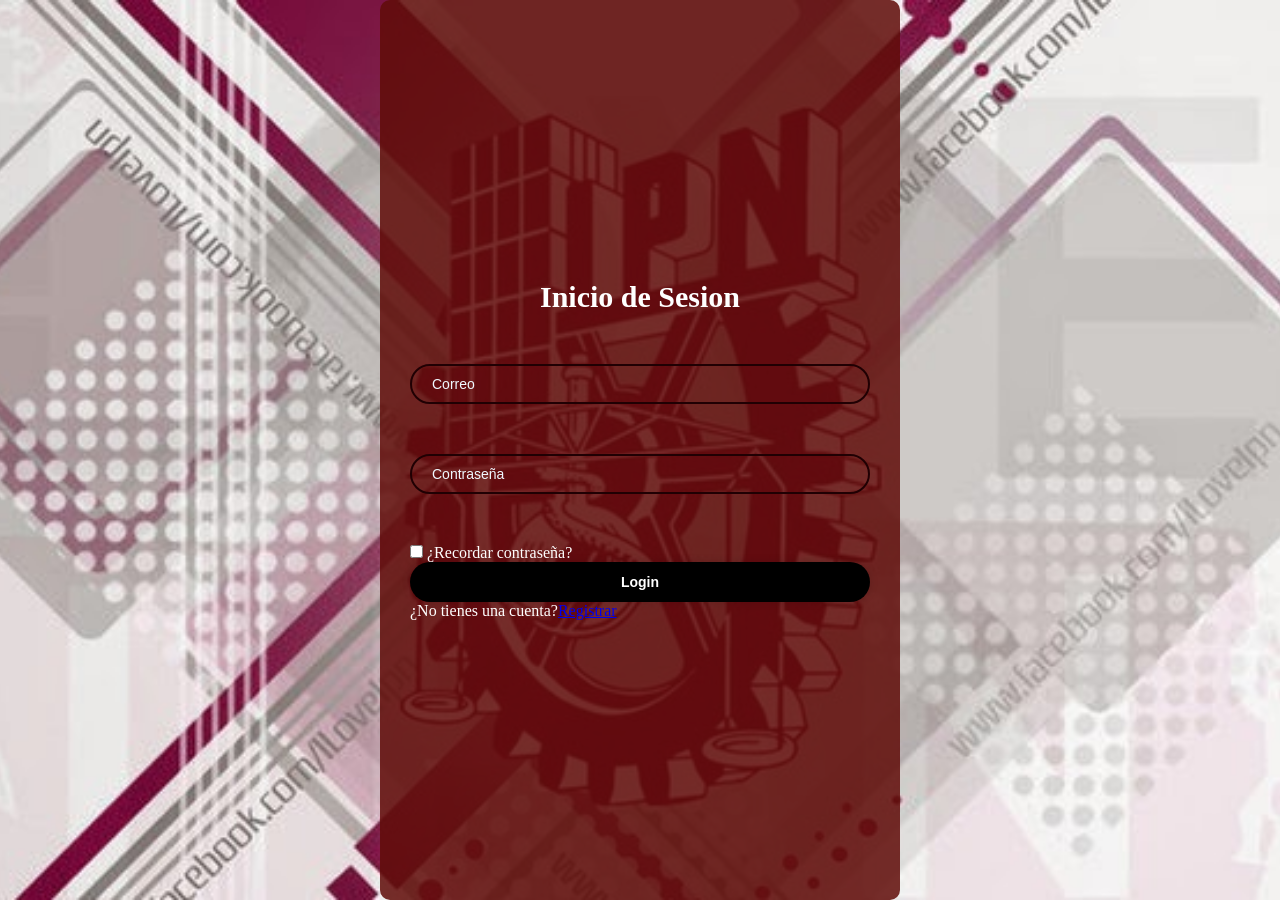
<file: Index.html>
<!DOCTYPE html>
<html lang="en">
<!-- Declaración del tipo de documento y lenguaje de la página -->

<head>
    <!-- Metadatos del documento -->
    <meta charset="UTF-8">
    <!-- Establece la codificación de caracteres del documento como UTF-8 -->
    <meta http-equiv="X-UA-Compatible" content="IE=edge">
    <!-- Compatible con Internet Explorer -->
    <meta name="viewport" content="width=device-width, initial-scale=1.0">
    <!-- Configura la vista para el diseño responsivo -->
    <title>Simulador Subestacion Electrica</title>
    <!-- Título de la página -->
    <link rel="stylesheet" href="/frontend/CSS/estiloInicio.css">
    <!-- Enlace al archivo CSS externo -->
</head>

<body>
    <!-- Cuerpo del documento -->
    <div>

    </div>
    <div class="wrapper">
        <!-- Contenedor principal con la clase 'wrapper' -->
        <form action="">
            <!-- Formulario sin acción definida -->
            <!-- Título de login -->
            <h1>Inicio de Sesion </h1>
            <!-- Caja para ingresar el usuario -->
            <div class="input-box">
                <input type="text" placeholder="Correo" required>
                <!-- Campo de texto para el nombre de usuario con placeholder y requerido -->

            </div>
            <!-- Caja para ingresar la contraseña -->
            <div class="input-box">
                <input type="password" placeholder="Contraseña" required>
                <!-- Campo de texto para la contraseña con placeholder y requerido -->

            </div>
            <!-- Crea un checkbox para recordar la información de usuario y contraseña -->
            <div class="remember-forgot">
                <label><input type="checkbox"></label>
                <!-- Checkbox para recordar la contraseña -->
                <a class="#">¿Recordar contraseña?</a>
                <!-- Enlace para la opción de recordar contraseña -->
            </div>
            <button type="submit" class="btn" formaction="frontend/views/Bienvenida.html">Login</button>

            <!-- Botón de envío del formulario con la clase 'btn' -->

            <div class="register-link">
                <!-- Contenedor para el enlace de registro -->
                <p>¿No tienes una cuenta?<a href="#">Registrar</a></p>
                <!-- Enlace para registrar una nueva cuenta -->
            </div>
        </form>
    </div>
    <!-- Fin del contenedor principal -->
</body>

</html>
</file>
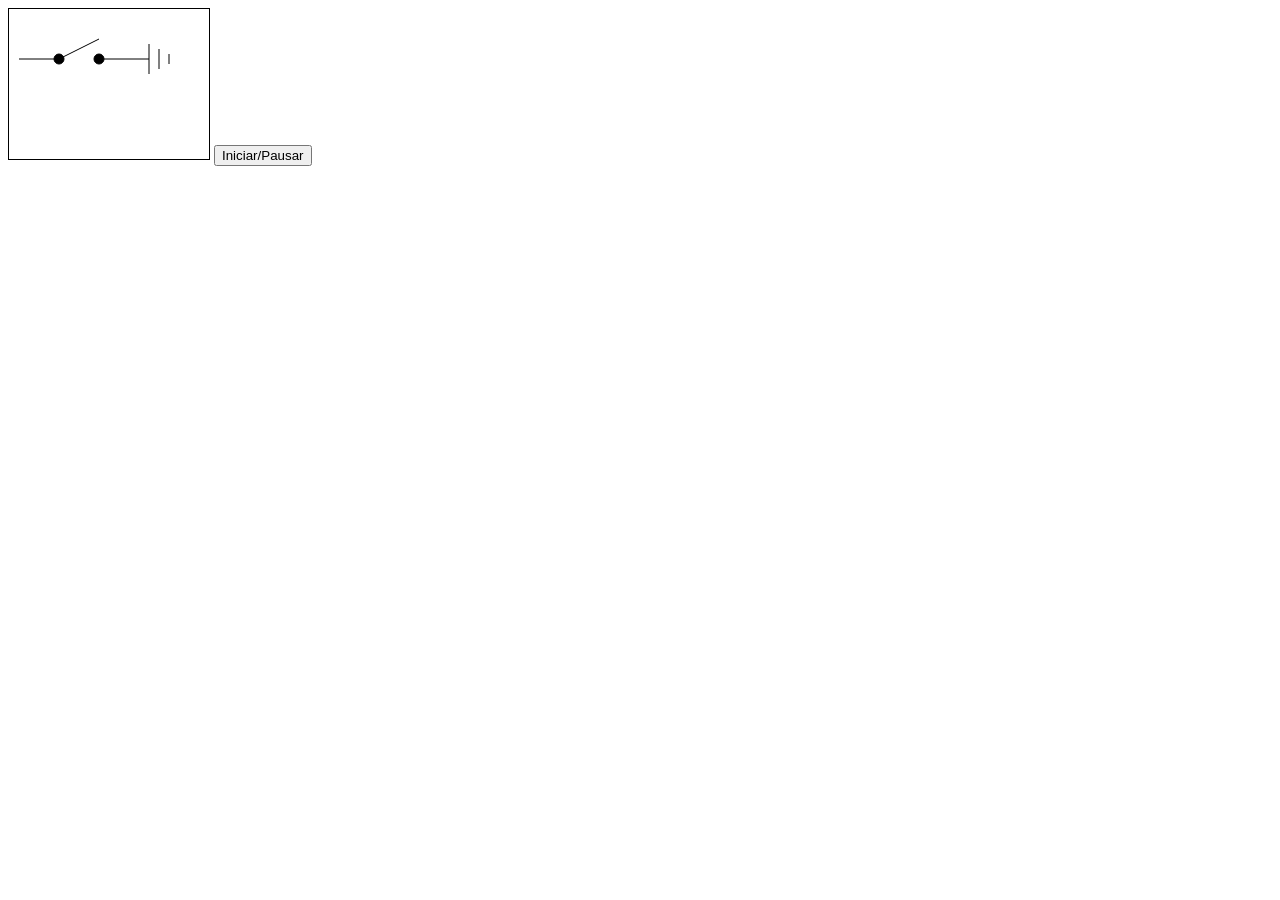
<file: PRUEBAS/draw5_2.html>
<!DOCTYPE html>
<html lang="es">

<head>
    <meta charset="UTF-8">
    <meta name="viewport" content="width=device-width, initial-scale=1.0">
    <title>Canvas Interactivo</title>
</head>

<body>
    <canvas id="myCanvas" width="200" height="150" style="border:1px solid #000;"></canvas>
    <button onclick="togglePause()">Iniciar/Pausar</button>

    <script>
        const canvas = document.getElementById("myCanvas");
        const ctx = canvas.getContext("2d");

        let isPaused = true; // Estado de pausa o reproducción
        let isHorizontal = false; // Estado de la línea (inclinada o horizontal)
        let color = "black"; // Color inicial de los círculos y la línea

        const startX = 50, startY = 50; // Punto de inicio de la línea (primer círculo)
        const endX = 90, endY = 50;     // Punto final horizontal (segundo círculo)

        // Función para dibujar la figura
        function drawFigure() {
            ctx.clearRect(0, 0, canvas.width, canvas.height); // Limpiar canvas

            // Definir color según el estado de pausa y posición de la línea
            if (isPaused) {
                color = "black"; // En pausa, color negro
            } else {
                color = isHorizontal ? "green" : "red"; // En reproducción, verde si horizontal, rojo si inclinado
            }

            // Línea horizontal inicial
            ctx.beginPath();
            ctx.moveTo(10, 50);
            ctx.lineTo(50, 50);
            ctx.stroke();

            // Primer círculo con color dinámico
            ctx.beginPath();
            ctx.arc(50, 50, 5, 0, 2 * Math.PI);
            ctx.fillStyle = color;
            ctx.fill();
            ctx.stroke();

            // Línea en ángulo o en horizontal según el estado
            ctx.beginPath();
            ctx.moveTo(startX, startY);
            if (isHorizontal) {
                ctx.lineTo(endX, endY); // Línea horizontal entre los dos círculos
            } else {
                ctx.lineTo(90, 30); // Línea en ángulo desde el mismo punto inicial
            }
            ctx.stroke();

            // Segundo círculo con color dinámico
            ctx.beginPath();
            ctx.arc(90, 50, 5, 0, 2 * Math.PI);
            ctx.fillStyle = color;
            ctx.fill();
            ctx.stroke();

            // Línea horizontal
            ctx.beginPath();
            ctx.moveTo(95, 50);
            ctx.lineTo(140, 50);
            ctx.stroke();

            // Símbolo de puesta a tierra
            ctx.beginPath();
            ctx.moveTo(140, 35);
            ctx.lineTo(140, 65);
            ctx.stroke();

            ctx.beginPath();
            ctx.moveTo(150, 40);
            ctx.lineTo(150, 60);
            ctx.stroke();

            ctx.beginPath();
            ctx.moveTo(160, 45);
            ctx.lineTo(160, 55);
            ctx.stroke();
        }

        // Función para alternar el estado de pausa
        function togglePause() {
            isPaused = !isPaused; // Cambia el estado de pausa
            drawFigure(); // Redibujar la figura con el color según el estado de pausa
        }

        // Función para detectar clic y alternar entre estado inclinado y horizontal
        canvas.addEventListener("click", function (event) {
            if (!isPaused) { // Solo permite el ajuste de la línea si no está en pausa
                const rect = canvas.getBoundingClientRect();
                const x = event.clientX - rect.left;
                const y = event.clientY - rect.top;

                // Detecta si el clic está cerca de la línea inclinada (posición aproximada)
                if (x >= startX - 10 && x <= endX + 10 && y >= startY - 10 && y <= endY + 10) {
                    isHorizontal = !isHorizontal; // Alterna entre inclinado y horizontal
                    drawFigure();
                }
            }
        });

        // Dibujar la figura inicial
        drawFigure();
    </script>
</body>

</html>
</file>
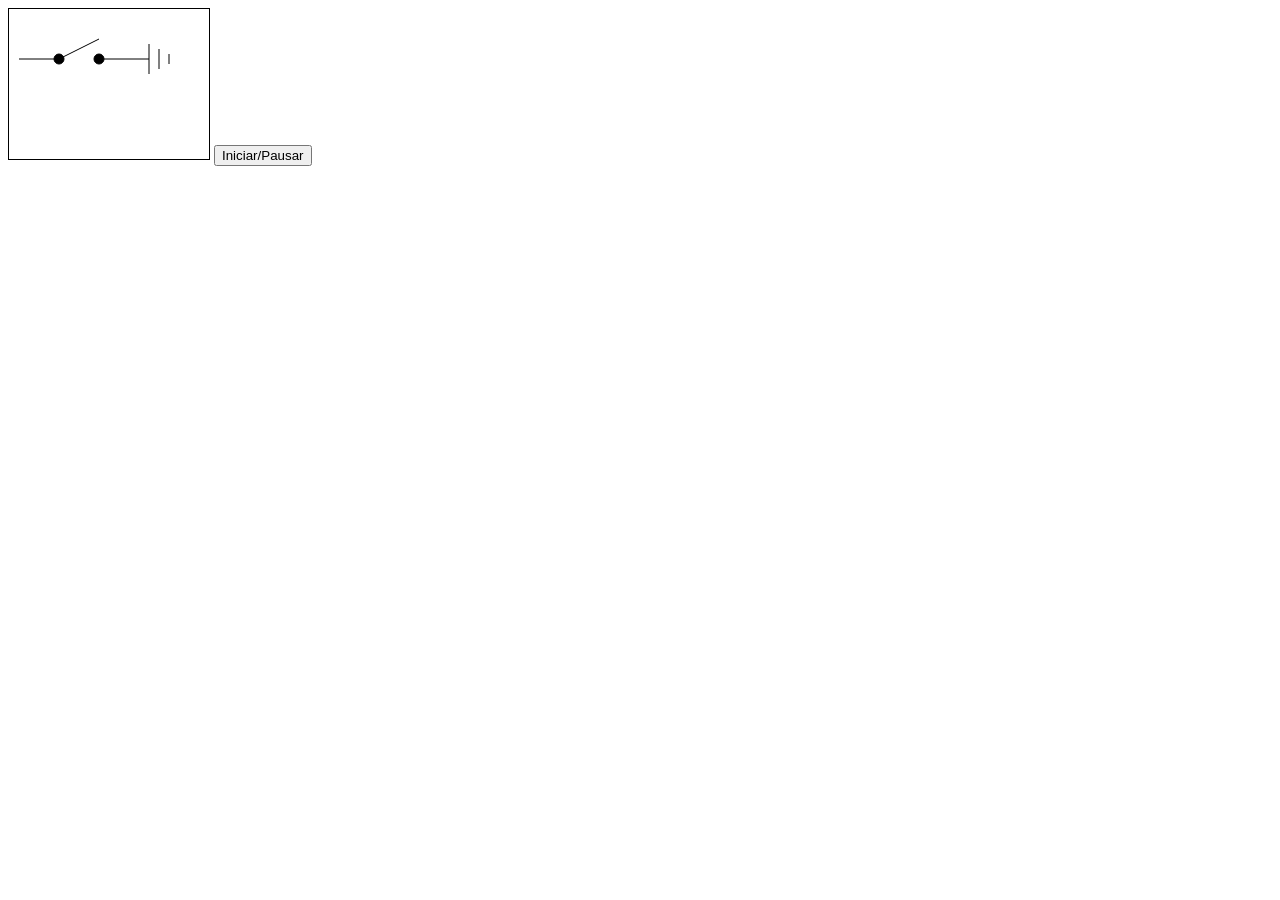
<file: PRUEBAS/draw5_2_1.html>
<!DOCTYPE html>
<html lang="es">

<head>
    <meta charset="UTF-8">
    <meta name="viewport" content="width=device-width, initial-scale=1.0">
    <title>Canvas Interactivo</title>
</head>

<body>
    <canvas id="myCanvas" width="200" height="150" style="border:1px solid #000;"></canvas>
    <button onclick="togglePause()">Iniciar/Pausar</button>

    <script>
        const canvas = document.getElementById("myCanvas");
        const ctx = canvas.getContext("2d");

        let isPaused = true; // Estado de pausa o reproducción
        let isHorizontal = false; // Estado de la línea (inclinada o horizontal)
        let color = "black"; // Color inicial de los círculos y la línea

        const startX = 50, startY = 50; // Punto de inicio de la línea (primer círculo)
        const endX = 90, endY = 50;     // Punto final horizontal (segundo círculo)

        // Función para dibujar la figura
        function drawFigure() {
            ctx.clearRect(0, 0, canvas.width, canvas.height); // Limpiar canvas

            // Definir color según el estado de pausa y posición de la línea
            if (isPaused) {
                color = "black"; // En pausa, color negro
            } else {
                color = isHorizontal ? "green" : "red"; // En reproducción, verde si horizontal, rojo si inclinado
            }

            // Línea horizontal inicial
            ctx.beginPath();
            ctx.moveTo(10, 50);
            ctx.lineTo(50, 50);
            ctx.stroke();

            // Primer círculo con color dinámico
            ctx.beginPath();
            ctx.arc(50, 50, 5, 0, 2 * Math.PI);
            ctx.fillStyle = color;
            ctx.fill();
            ctx.stroke();

            // Línea en ángulo o en horizontal según el estado
            ctx.beginPath();
            ctx.moveTo(startX, startY);
            if (isHorizontal) {
                ctx.lineTo(endX, endY); // Línea horizontal entre los dos círculos
            } else {
                ctx.lineTo(90, 30); // Línea en ángulo desde el mismo punto inicial
            }
            ctx.stroke();

            // Segundo círculo con color dinámico
            ctx.beginPath();
            ctx.arc(90, 50, 5, 0, 2 * Math.PI);
            ctx.fillStyle = color;
            ctx.fill();
            ctx.stroke();

            // Línea horizontal
            ctx.beginPath();
            ctx.moveTo(95, 50);
            ctx.lineTo(140, 50);
            ctx.stroke();

            // Símbolo de puesta a tierra
            ctx.beginPath();
            ctx.moveTo(140, 35);
            ctx.lineTo(140, 65);
            ctx.stroke();

            ctx.beginPath();
            ctx.moveTo(150, 40);
            ctx.lineTo(150, 60);
            ctx.stroke();

            ctx.beginPath();
            ctx.moveTo(160, 45);
            ctx.lineTo(160, 55);
            ctx.stroke();
        }

        // Función para alternar el estado de pausa
        function togglePause() {
            isPaused = !isPaused; // Cambia el estado de pausa
            drawFigure(); // Redibujar la figura con el color según el estado de pausa
        }

        // Función para detectar clic y alternar entre estado inclinado y horizontal
        canvas.addEventListener("click", function (event) {
            if (isPaused) { // Solo permite el ajuste de la línea si está en pausa
                const rect = canvas.getBoundingClientRect();
                const x = event.clientX - rect.left;
                const y = event.clientY - rect.top;

                // Detecta si el clic está cerca de la línea inclinada (posición aproximada)
                if (x >= startX - 10 && x <= endX + 10 && y >= startY - 10 && y <= endY + 10) {
                    isHorizontal = !isHorizontal; // Alterna entre inclinado y horizontal
                    drawFigure();
                }
            }
        });

        // Dibujar la figura inicial
        drawFigure();
    </script>
</body>

</html>
</file>
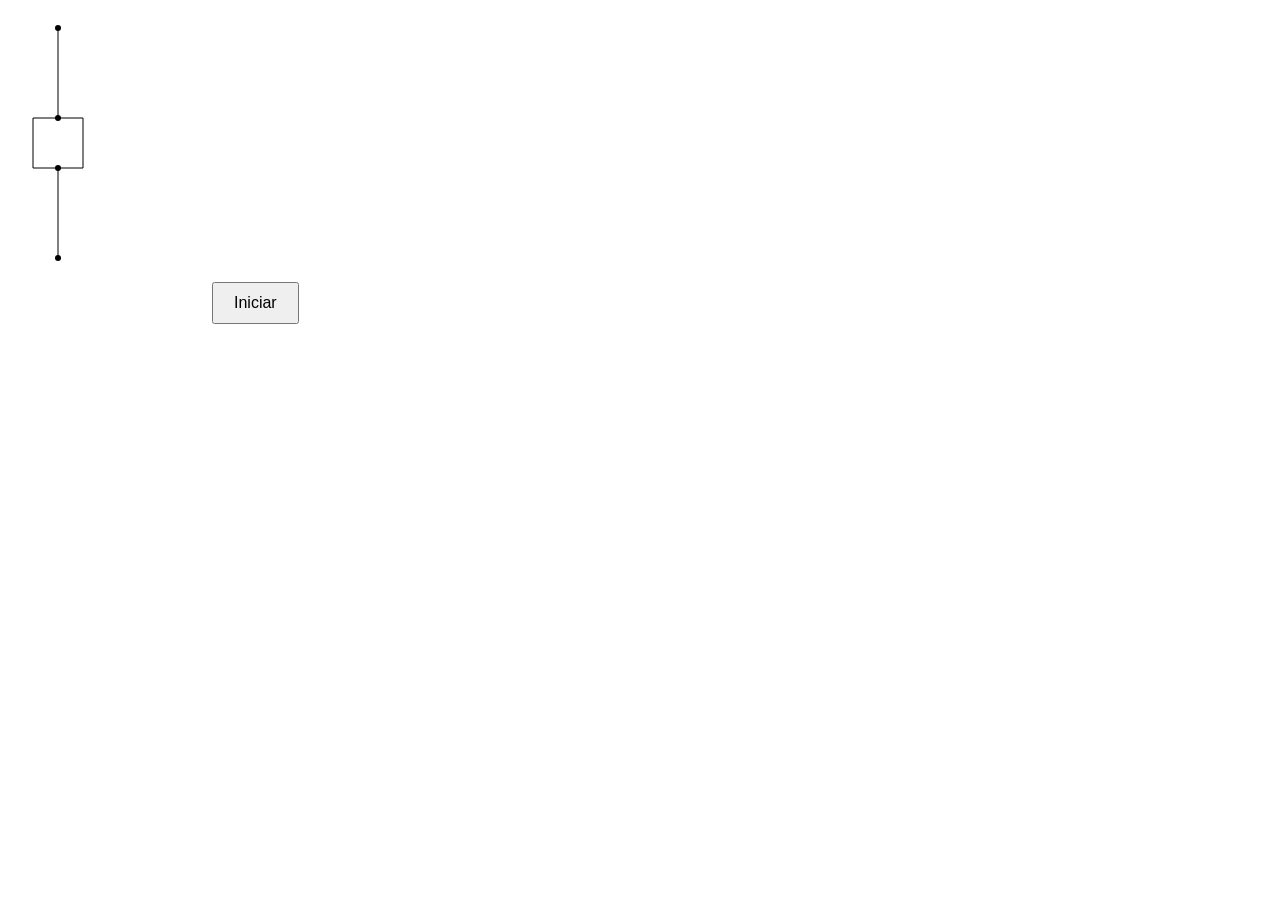
<file: PRUEBAS/draw6_2.html>
<!DOCTYPE html>
<html lang="es">

<head>
    <meta charset="UTF-8">
    <meta name="viewport" content="width=device-width, initial-scale=1.0">
    <title>Dibujo con Canvas</title>
    <style>
        /* Estilos para el botón */
        #toggleButton {
            padding: 10px 20px;
            font-size: 16px;
            margin-top: 20px;
        }
    </style>
</head>

<body>
    <canvas id="miCanvas" width="200" height="300"></canvas>

    <button id="toggleButton" onclick="toggleEstado()">Iniciar</button>

    <script>
        // Obtener el contexto del canvas
        const canvas = document.getElementById('miCanvas');
        const ctx = canvas.getContext('2d');

        let lineColor = "black"; // Color inicial de todas las líneas
        const rayoColor = "orange"; // Color del rayo (no cambia)
        let estadoIniciado = false; // Estado inicial de "pausado"

        // Función para dibujar la escena completa
        function dibujarEscena() {
            ctx.clearRect(0, 0, canvas.width, canvas.height); // Limpiar el canvas

            // Dibujar la primera línea vertical
            ctx.beginPath();
            ctx.strokeStyle = lineColor;
            ctx.moveTo(50, 20); // Punto de inicio (x, y)
            ctx.lineTo(50, 110); // Punto final en el borde superior del cuadrado
            ctx.stroke();

            // Dibujar puntos en el inicio y final de la primera línea
            ctx.beginPath();
            ctx.arc(50, 20, 3, 0, 2 * Math.PI); // Punto en el inicio
            ctx.fillStyle = lineColor;
            ctx.fill();

            ctx.beginPath();
            ctx.arc(50, 110, 3, 0, 2 * Math.PI); // Punto en el borde superior del cuadrado
            ctx.fill();

            // Dibujar el cuadrado con el color del borde actual
            ctx.beginPath();
            ctx.strokeStyle = lineColor;
            ctx.rect(25, 110, 50, 50); // x, y, ancho, alto
            ctx.stroke();

            // Dibujar la segunda línea vertical debajo del cuadrado
            ctx.beginPath();
            ctx.moveTo(50, 160); // Punto de inicio en el borde inferior del cuadrado
            ctx.lineTo(50, 250); // Punto final
            ctx.stroke();

            // Dibujar puntos en el inicio y final de la segunda línea
            ctx.beginPath();
            ctx.arc(50, 160, 3, 0, 2 * Math.PI); // Punto en el borde inferior del cuadrado
            ctx.fill();

            ctx.beginPath();
            ctx.arc(50, 250, 3, 0, 2 * Math.PI); // Punto en el final
            ctx.fill();

            // Dibujar un rayo de voltaje en el medio del cuadrado en estilo angular solo si la animación está activa
            if (estadoIniciado) {
                ctx.beginPath();
                ctx.moveTo(50, 120);      // Inicio del rayo en el borde superior del cuadrado
                ctx.lineTo(45, 135);      // Ángulo izquierdo hacia abajo
                ctx.lineTo(50, 133);      // Ángulo derecho hacia abajo (centro)
                ctx.lineTo(45, 150);      // Ángulo izquierdo hacia abajo
                ctx.strokeStyle = rayoColor; // Usar color naranja para el rayo
                ctx.lineWidth = 3;
                ctx.stroke();
            }
        }

        // Función para alternar entre los estados "Iniciar" y "Pausar"
        function toggleEstado() {
            estadoIniciado = !estadoIniciado; // Cambiar el estado

            if (estadoIniciado) {
                lineColor = "green"; // Cambiar el color de todas las líneas a verde
                document.getElementById("toggleButton").textContent = "Pausar"; // Cambiar texto del botón a "Pausar"
            } else {
                lineColor = "black"; // Cambiar el color de todas las líneas a negro
                document.getElementById("toggleButton").textContent = "Iniciar"; // Cambiar texto del botón a "Iniciar"
            }

            dibujarEscena(); // Redibujar la escena con el nuevo color y el estado del rayo
        }

        // Dibujar la escena inicial
        dibujarEscena();
    </script>
</body>

</html>
</file>
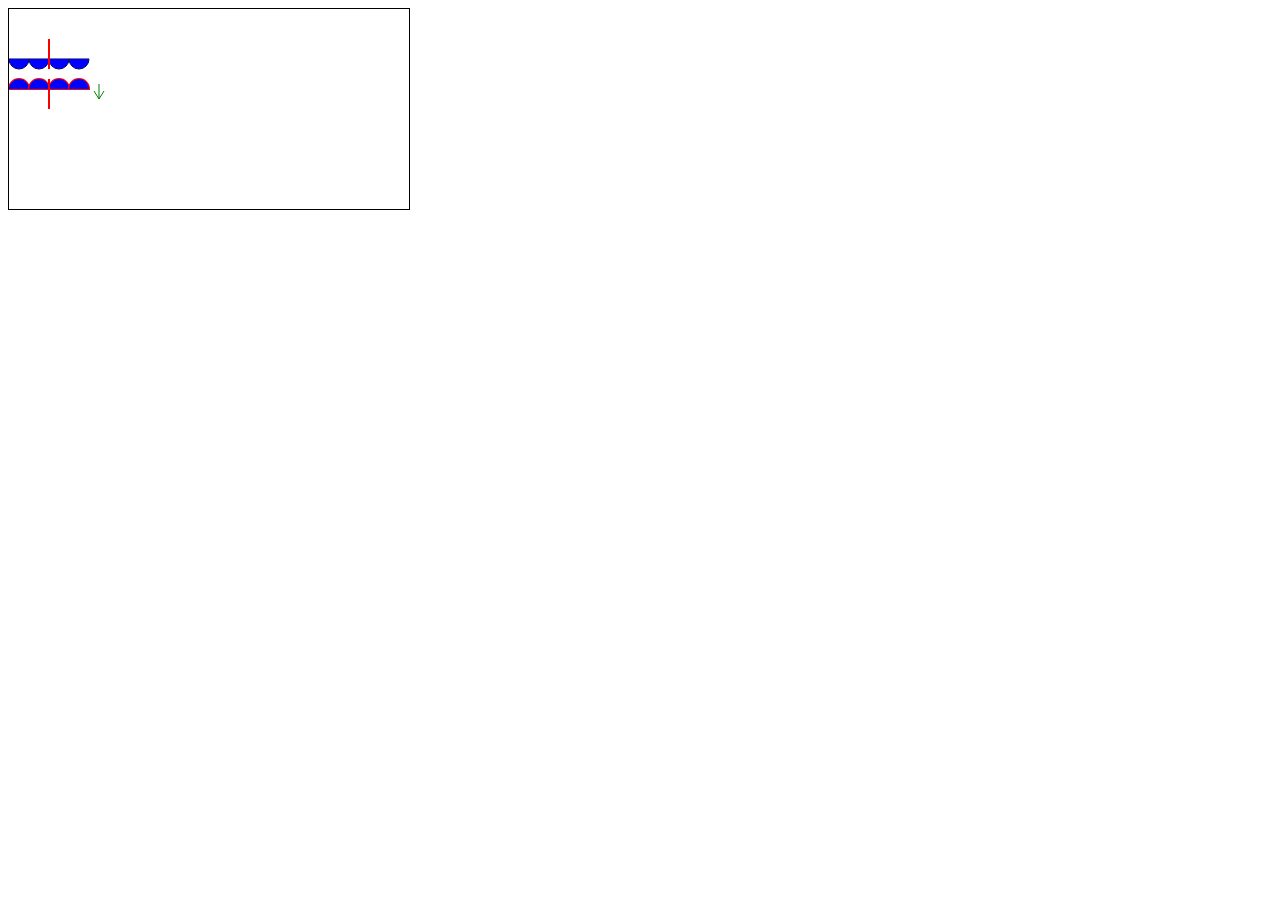
<file: PRUEBAS/draw7.html>
<!DOCTYPE html>
<html lang="es">

<head>
    <meta charset="UTF-8">
    <meta name="viewport" content="width=device-width, initial-scale=1.0">
    <title>Medios Círculos Pequeños con Flecha</title>
</head>

<body>
    <canvas id="miCanvas" width="400" height="200" style="border:1px solid black;"></canvas>

    <script>
        const canvas = document.getElementById('miCanvas');
        const ctx = canvas.getContext('2d');

        // Método 1: Función para dibujar medios círculos usando solo arc()
        function dibujarMedioCirculo(x, y, radio, direccion) {
            ctx.beginPath();
            ctx.arc(x, y, radio, 0, Math.PI * direccion, false);
            ctx.closePath();
            ctx.stroke();
            ctx.fillStyle = 'blue';  // Color de relleno
            ctx.fill();  // Rellena el medio círculo
        }

        // Método 2: Función para dibujar medios círculos usando moveTo() y lineTo()
        function dibujarMedioCirculoAlternativo(x, y, radio, direccion) {
            ctx.beginPath();
            ctx.moveTo(x - radio, y);
            ctx.arc(x, y, radio, Math.PI * direccion, Math.PI * (direccion + 1), false);
            ctx.lineTo(x - radio, y);
            ctx.closePath();
            ctx.stroke();
            ctx.fillStyle = 'blue';  // Color de relleno
            ctx.fill();  // Rellena el medio círculo
        }

        // Función para dibujar la línea vertical entre los dos círculos centrales
        function dibujarLineaVertical(x, yInicio, yFin) {
            ctx.beginPath();
            ctx.moveTo(x, yInicio);
            ctx.lineTo(x, yFin);
            ctx.strokeStyle = 'red';
            ctx.lineWidth = 2;  // Línea más delgada para que coincida con el tamaño más pequeño
            ctx.stroke();
        }

        // Función para dibujar una flecha mirando hacia abajo
        function dibujarFlechaHaciaAbajo(x, y, tamaño) {
            ctx.beginPath();
            ctx.moveTo(x, y);                          // Parte superior de la flecha
            ctx.lineTo(x, y + tamaño);                 // Cuerpo de la flecha (hacia abajo)
            ctx.lineTo(x - tamaño / 3, y + tamaño - 8); // Ala izquierda de la flecha
            ctx.moveTo(x, y + tamaño);                 // Vértice inferior
            ctx.lineTo(x + tamaño / 3, y + tamaño - 8); // Ala derecha de la flecha
            ctx.strokeStyle = 'green';                 // Color de la flecha
            ctx.lineWidth = 1;                       // Grosor de la flecha
            ctx.stroke();
        }

        // Parámetros comunes
        const radio = 10;  // Tamaño reducido para los círculos
        const separacion = radio * 2;  // Los medios círculos estarán más juntos horizontalmente
        const distanciaVertical = 30;  // Separación vertical más pequeña entre la fila superior e inferior

        // Función para dibujar los medios círculos de la parte superior con el Método 1
        function dibujarArriba() {
            const yArriba = 50;  // Coordenada Y para la parte superior
            for (let i = 0; i < 4; i++) {
                const x = separacion * i + radio;
                dibujarMedioCirculo(x, yArriba, radio, 1);  // Medios círculos hacia arriba
            }
            // Línea vertical entre los círculos centrales de arriba
            const xLinea = separacion * 2;
            dibujarLineaVertical(xLinea, yArriba - radio - 10, yArriba + radio);
        }

        // Función para dibujar los medios círculos de la parte inferior con el Método 2
        function dibujarAbajo() {
            const yAbajo = 50 + distanciaVertical;
            for (let i = 0; i < 4; i++) {
                const x = separacion * i + radio;
                dibujarMedioCirculoAlternativo(x, yAbajo, radio, -1);  // Medios círculos hacia abajo
            }
            // Línea vertical entre los círculos centrales de abajo
            const xLinea = separacion * 2;
            dibujarLineaVertical(xLinea, yAbajo - radio, yAbajo + radio + 10);
            // Dibujar flecha más pequeña hacia abajo al lado de los círculos de abajo
            dibujarFlechaHaciaAbajo(separacion * 4 + 10, yAbajo - 5, 15);  // Flecha más pequeña y más cerca
        }

        // Llamar a las funciones para dibujar los medios círculos
        dibujarArriba();
        dibujarAbajo();
    </script>
</body>

</html>
</file>
<file: frontend/CSS/estiloInicio.css>
* {
    margin: 0;
    padding: 0;
    box-sizing: border-box;
}

body {
    display: flex;
    justify-content: center;
    align-content: center;
    min-height: 100vh;
    background: url(/frontend/assetss/Imagenes/bodyInicio.jpeg);
    background-size: cover;
    background-position: center;
}

.wrapper {
    /*ancho*/
    width: 520px;
    /*alto*/
    height: auto;
    align-content: center;
    /* Reducido el ancho del contenedor */
    background: rgba(97, 12, 9, 0.856);
    color: rgb(255, 255, 255);
    border-radius: 10px;
    padding: 100px 30px;
    /* Ajustado el relleno interno */
}

.wrapper h1 {
    font-size: 30px;
    /* Reducido el tamaño de la fuente */
    text-align: center;
}

.wrapper .input-box {
    /*caja de correo*/
    width: 100%;
    height: 40px;
    /* Reducida la altura */
    margin: 50px 0;
    /* Ajustado el margen vertical */
}

.input-box input {
    width: 100%;
    height: 100%;
    background: transparent;
    border: 2px solid rgb(32, 0, 3);
    outline: none;
    border-radius: 40px;
    font-size: 14px;
    /* Reducido el tamaño de la fuente */
    color: rgb(0, 0, 0);
    padding: 10px 20px;
    /* Ajustado el relleno interno */
}

.input-box input::placeholder {
    color: aliceblue;
}

.wrapper .btn {
    /*boton de sesion*/
    width: 100%;
    height: 40px;
    /* Reducida la altura */
    background: rgb(0, 0, 0);
    border: none;
    outline: none;
    border-radius: 40px;
    box-shadow: 0 0 10px rgba(0, 0, 0, 0.123);
    cursor: pointer;
    font-size: 14px;
    /* Reducido el tamaño de la fuente */
    color: rgb(255, 255, 255);
    font-weight: 600;
}
</file>
